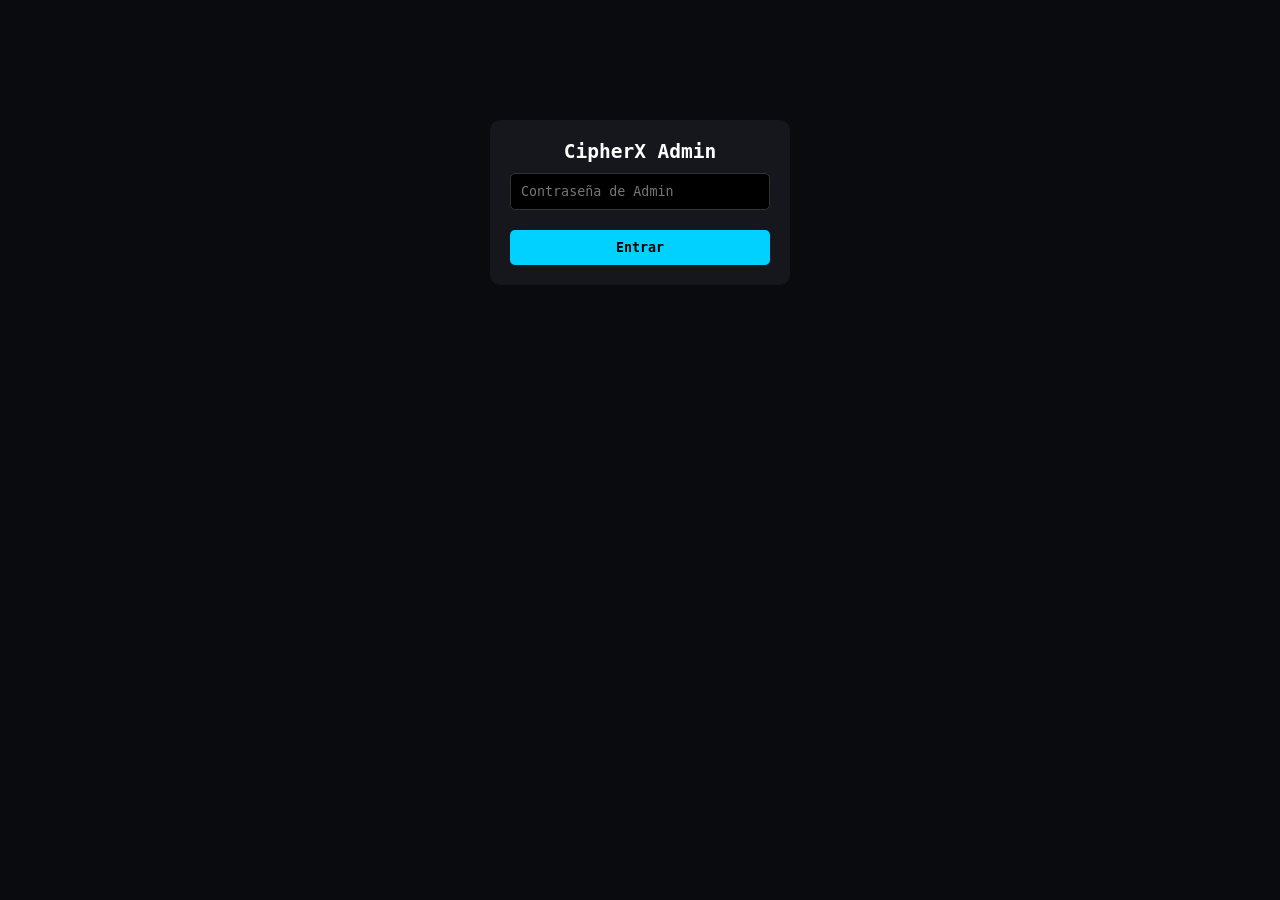
<file: frontend/admin/index.html>
<!DOCTYPE html>
<html lang="es">
<head>
    <meta charset="UTF-8">
    <meta name="viewport" content="width=device-width, initial-scale=1.0">
    <title>Admin - CipherX</title>
    <link rel="stylesheet" href="css/admin.css">
</head>
<body>
    <div id="loginView" class="login-box">
        <h2>CipherX Admin</h2>
        <input type="password" id="adminPass" placeholder="Contraseña de Admin">
        <button onclick="doLogin()">Entrar</button>
    </div>

    <div id="dashboardView" class="dashboard">
        <h1>Panel de Control</h1>
        
        <div class="tabs">
            <div class="tab active" onclick="switchTab('users', event)">Usuarios</div>
            <div class="tab" onclick="switchTab('withdrawals', event)">Retiros</div>
            <div class="tab" onclick="switchTab('marketing', event)">Marketing</div>
            <button onclick="logout()" class="btn-logout">Salir</button>
        </div>

        <div id="panel-users" class="panel active">
            <input type="text" id="searchId" placeholder="Buscar por ID de Telegram..." oninput="loadUsers()" class="input-search">
            <table>
                <thead>
                    <tr>
                        <th>ID</th>
                        <th>Nombre</th>
                        <th>Congelado</th>
                        <th>Retirable</th>
                        <th>Depósito</th>
                        <th>Acciones</th>
                    </tr>
                </thead>
                <tbody id="usersTable"></tbody>
            </table>
        </div>

        <div id="panel-withdrawals" class="panel">
            <table>
                <thead>
                    <tr>
                        <th>ID Transacción</th>
                        <th>Usuario</th>
                        <th>Monto</th>
                        <th>Red</th>
                        <th>Acciones</th>
                    </tr>
                </thead>
                <tbody id="withdrawalsTable"></tbody>
            </table>
        </div>

        <div id="panel-marketing" class="panel">
            <div class="form-group">
                <label>Sorteo Masivo (Acreditar a TODOS)</label>
                <input type="number" id="sorteoMonto" placeholder="Ej: 20">
                <button onclick="runSorteo()" class="btn-green">Ejecutar Sorteo</button>
            </div>
            <div class="form-group">
                <label>Broadcast (Usa {name})</label>
                <textarea id="broadcastMsg" placeholder="¡Felicidades {name}! Has ganado..."></textarea>
                <button onclick="runBroadcast()">Enviar Broadcast</button>
            </div>
        </div>
    </div>
    <script src="js/admin.js"></script>
</body>
</html>
</file>
<file: frontend/admin/css/admin.css>
:root { --bg: #0A0B0E; --card: #15171C; --cyan: #00D1FF; --green: #00FF88; --red: #FF4D4D; --text: #FFFFFF; }
* { box-sizing: border-box; margin: 0; padding: 0; font-family: monospace; }
body { background: var(--bg); color: var(--text); padding: 20px; }
.login-box { max-width: 300px; margin: 100px auto; background: var(--card); padding: 20px; border-radius: 10px; text-align: center; }
input, textarea { width: 100%; padding: 10px; margin: 10px 0; background: #000; color: white; border: 1px solid #333; border-radius: 5px; }
button { width: 100%; padding: 10px; background: var(--cyan); color: black; border: none; border-radius: 5px; font-weight: bold; cursor: pointer; margin-top: 10px; }
.dashboard { display: none; max-width: 900px; margin: 0 auto; }
.tabs { display: flex; gap: 10px; margin-bottom: 20px; }
.tab { padding: 10px; background: var(--card); border-radius: 5px; cursor: pointer; border: 1px solid #333; }
.tab.active { border-color: var(--cyan); color: var(--cyan); }
.panel { display: none; background: var(--card); padding: 20px; border-radius: 10px; }
.panel.active { display: block; }
table { width: 100%; border-collapse: collapse; margin-top: 15px; }
th, td { padding: 10px; text-align: left; border-bottom: 1px solid #333; }
th { color: var(--cyan); }
.form-group { margin-bottom: 15px; }
.btn-sm { padding: 5px 10px; width: auto; font-size: 12px; }
.btn-red { background: var(--red); color: white; }
.btn-green { background: var(--green); color: black; }
.btn-logout { width: auto; margin-left: auto; background: #333; color: white; }
.input-search { margin-bottom: 15px; }
</file>
